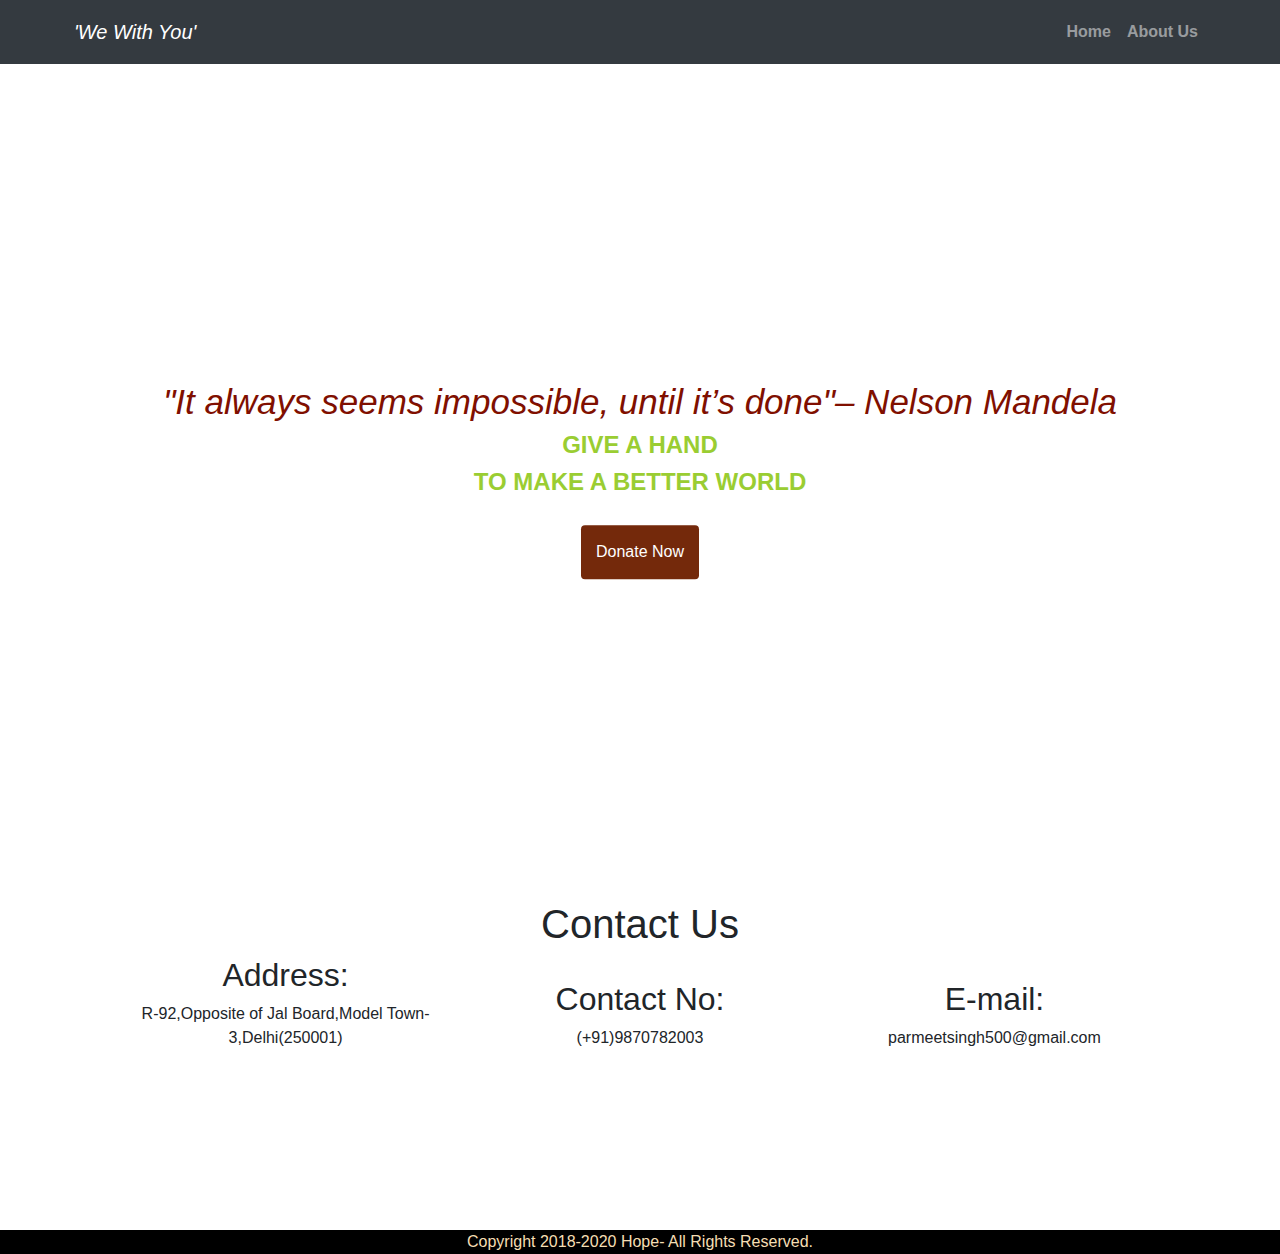
<file: index.html>
<!DOCTYPE html>
<html>
    <head>
        <title>We With You Donation</title>
        <meta charset="utf-8">
        <meta name="viewport" content="width=device-width, initial-scale=1">

        <link rel="stylesheet" href="https://maxcdn.bootstrapcdn.com/bootstrap/4.5.2/css/bootstrap.min.css">
        <link rel="stylesheet" type="text/css" href="style1.css">
       </head> 
       <body>
           <div class="header" id="topheader">
            <nav class="navbar navbar-expand-lg navbar-dark bg-dark fixed-top">
              <div class="container p-1">
                <a class="navbar-brand" >'We With You'</a>
                <button class="navbar-toggler" type="button" data-toggle="collapse" data-target="#navbarSupportedContent" aria-controls="navbarSupportedContent" aria-expanded="false" aria-label="Toggle navigation">
                  <span class="navbar-toggler-icon"></span>
                </button>

                <div class="collapse navbar-collapse" id="navbarSupportedContent">
                  <ul class="navbar-nav ml-auto">

                    <li class="nav-item">
                      <a class="nav-link font-weight-bold" href="index.html">Home</a>
                    </li>
                    <li class="nav-item">
                        <a class="nav-link font-weight-bold" href="about.html">About Us</a>
                      </li>
                     </ul>
                  </div>
                  </div>
              </nav>
              <section class="header-section">
             <div class="center-div">
                 <h2 class="top-liner">"It always seems impossible, until it’s done"– Nelson Mandela</h2>
             <h4 class="font-weight-bold ">GIVE A HAND</h4>
             <h4 class="font-weight-bold">TO MAKE A BETTER WORLD</h4> 
             <div class="header-buttons">
                 <a href="donationform.html">Donate Now</a>


             </div>
               </div>
              </section>
           </div>
           <div class="testimonials">
            <h1>Contact Us</h1>
            <div class="info">
              <h2>Address:</h2>
              <p>R-92,Opposite of Jal Board,Model Town-3,Delhi(250001) </p>
            </div>
            <div class="info">
              <h2>Contact No:</h2>
               <p>(+91)9870782003</p>
            </div>
            <div class="info">
              <h2>E-mail:</h2>
              <p>parmeetsingh500@gmail.com</p>
            </div>
            <footer>
              Copyright 2018-2020 Hope- All Rights Reserved.
            </footer>
         </div>


        <script src="https://ajax.googleapis.com/ajax/libs/jquery/3.5.1/jquery.min.js"></script>
        <script src="https://cdnjs.cloudflare.com/ajax/libs/popper.js/1.16.0/umd/popper.min.js"></script>
        <script src="https://maxcdn.bootstrapcdn.com/bootstrap/4.5.2/js/bootstrap.min.js"></script>
       </body>
</file>
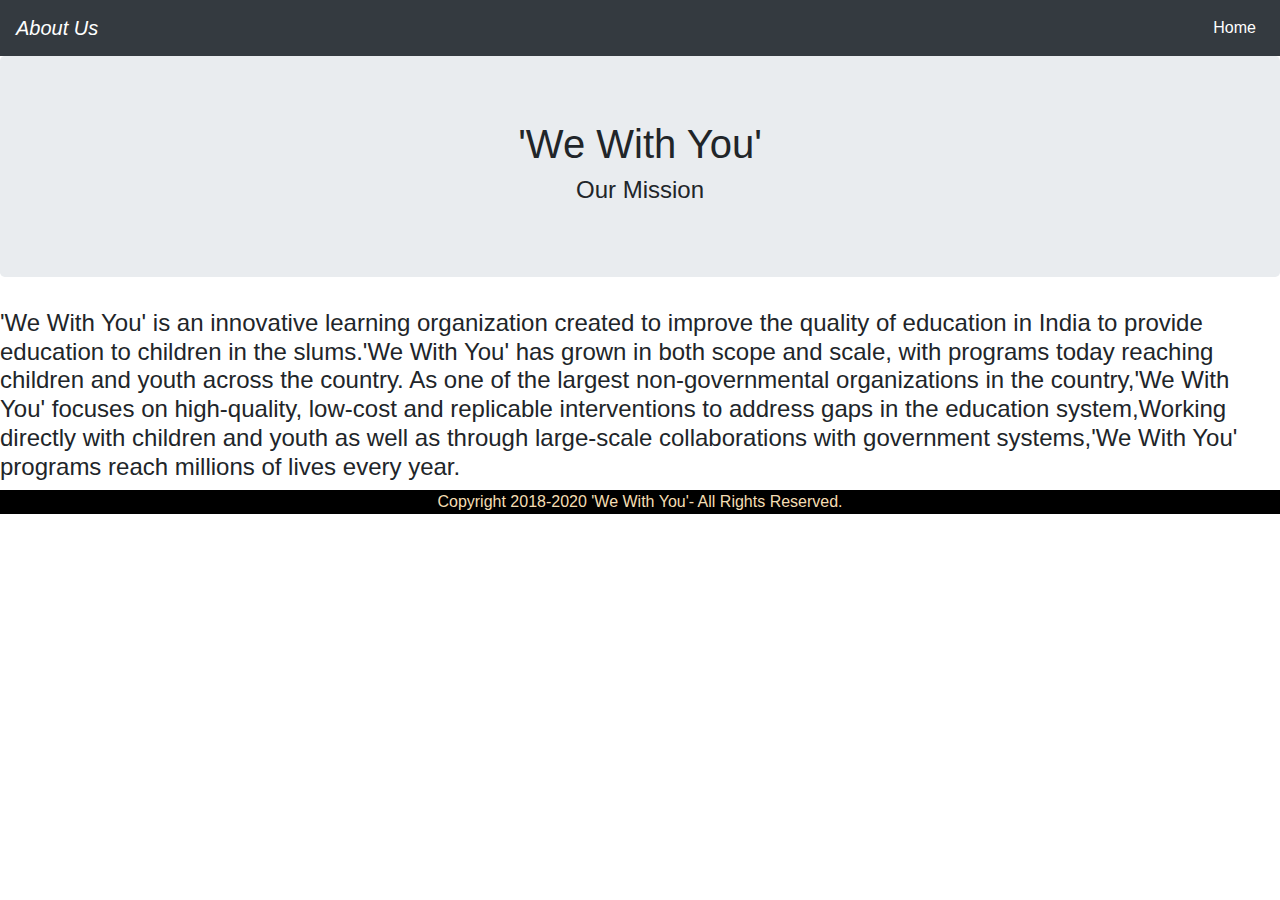
<file: about.html>
<!DOCTYPE html>
<html>

<head>
  <title >'We With You' Donation</title>

  <meta charset="utf-8">
  <meta name="viewport" content="width=device-width, initial-scale=1">
  <link rel="stylesheet" type="text/css" href="style1.css">
  <link rel="stylesheet" href="https://maxcdn.bootstrapcdn.com/bootstrap/4.5.2/css/bootstrap.min.css">

</head>

<body>

  <nav class="navbar navbar-expand-lg navbar-dark bg-dark">
    <a class="navbar-brand" href="about.html">About Us</a>
    <button class="navbar-toggler" type="button" data-toggle="collapse" data-target="#navbarSupportedContent"
      aria-controls="navbarSupportedContent" aria-expanded="false" aria-label="Toggle navigation">
      <span class="navbar-toggler-icon"></span>
    </button>

    <div class="collapse navbar-collapse" id="navbarSupportedContent">
     
      <ul class="navbar-nav ml-auto">
        <li class="nav-item active">
          <a class="nav-link" href="index.html">Home <span class="sr-only">(current)</span></a>
        </li>
         </ul>
    </div>

  </nav>
  <div class="jumbotron">
    <h1 class="text-center">'We With You'</h1>
    <h4 class="text-center">Our Mission</h4>
  </div>
  <h4>'We With You' is an innovative learning organization created to improve the quality of education in India to provide education to children in the slums.'We With You' has grown in both scope and scale, with programs today reaching children and youth across the country.
 As one of the largest non-governmental organizations in the country,'We With You' focuses on high-quality, low-cost and replicable interventions to address gaps in the education system,Working  directly with children and youth as well as through large-scale collaborations with government systems,'We With You' programs reach millions of lives every year.</h4>

 <footer>
    Copyright 2018-2020 'We With You'- All Rights Reserved.
  </footer>

  </body>
  </html>
</file>
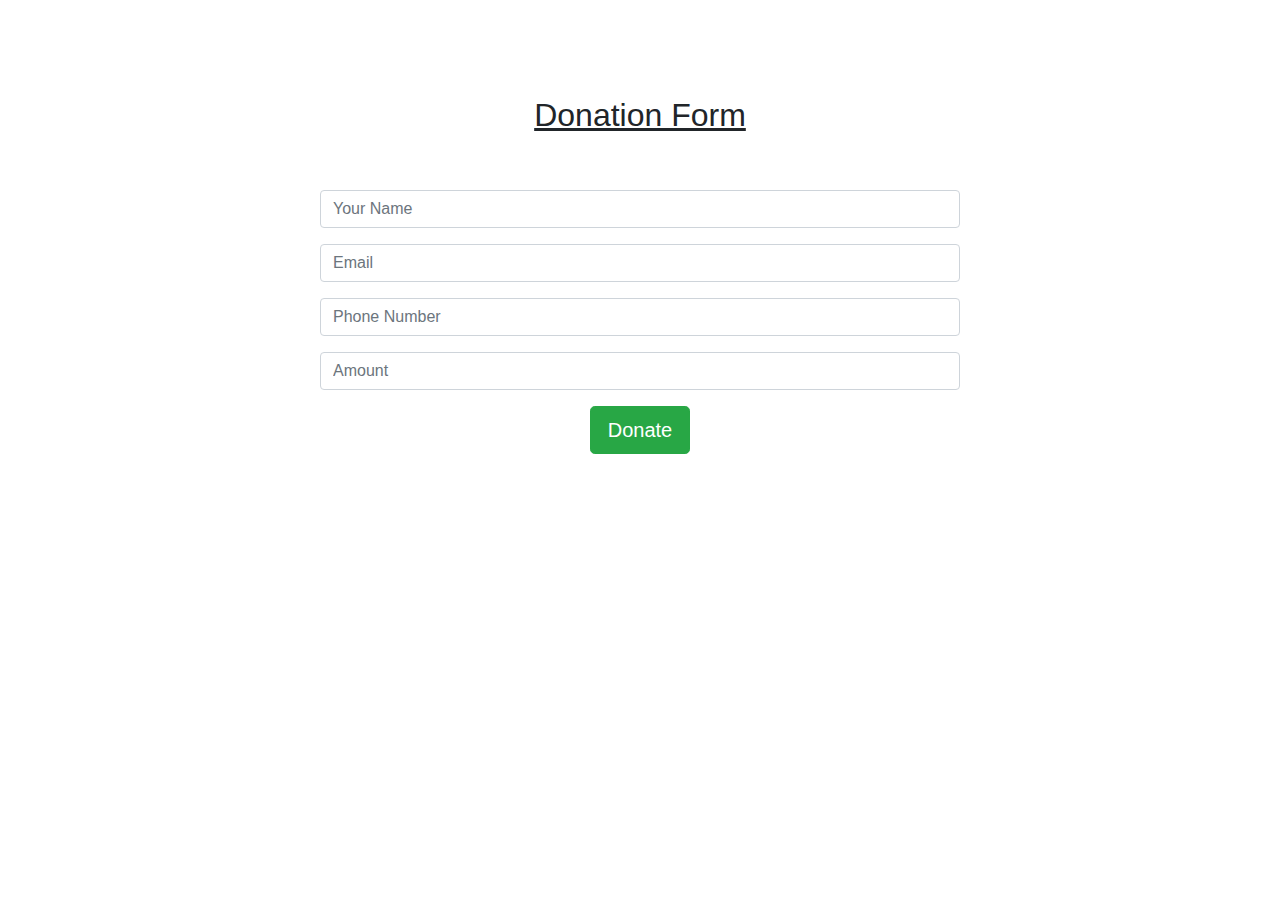
<file: donationform.html>
<!DOCTYPE html>
<html>
<head>
    <title>Donation Form</title>
    <link rel="stylesheet" href="https://maxcdn.bootstrapcdn.com/bootstrap/4.5.2/css/bootstrap.min.css">

</head>
<body>

<section class="my-5">
        <div class="py-5">
            <h2 class="text-center"><u>Donation Form</u></h2>
        </div>
        <div class="w-50 m-auto">
            <form action="pay.php" method="post">
                <div class="form-group" >
                    <input type="text" class="form-control"  name="Name" size="20" maxlength="25" autocomplete="off" tabindex="1" placeholder="Your Name" required>
                </div>

                <div class="form-group">
                    <input type="Email" class="form-control"  name="Email" maxlength="100" autocomplete="off" tabindex="3" placeholder="Email" required >
                </div>
                <div class="form-group">
                    <input type="tel" pattern="[0-9]{10}" class="form-control" name="phone" autocomplete="off" tabindex="5"  placeholder="Phone Number" required>
                </div>

                <div class="form-group">
                    <input type="number" class="form-control" name="Amount" autocomplete="off" tabindex="5"  placeholder="Amount" required>
                </div>
                <div class="form-group">
                    <input type="submit" name="submit" value="Donate" class="btn btn-success btn-lg" style='width:100px;margin:0 50%;position:relative;left:-50px;'>
                </div>
             </form>

            </div>

            </section>


      <script src="https://maxcdn.bootstrapcdn.com/bootstrap/4.5.2/js/bootstrap.min.js"></script>
    </body>
    <html>
</body>

</html>
</file>
<file: style1.css>
*{margin: 100; padding: 100; box-sizing: border-box;}
a{ text-decoration:none;}

a:hover{
    text-decoration:none;
}
li{
    list-style:none;
}

.header{
    width:100%;
    height:100vh;
    object-fit: cover;
    background-image:url('https://alexchiri.com/img/2019/10/helping.jpg');
    background-repeat: no-repeat;
    background-size:100% 100%;

}
.header-section{
    width:100%;
    height:inherit;
    text-align: center;
    position:relative;

}
.center-div{
    width: 100%;
    height:auto;
    position:absolute;
    color:yellowgreen;
  
    top:50%;
    left:50%;
    transform: translate(-50%,-50%);
 -ms-transform: translate(-50%,-50%);
    -webkit-transform: translate(-50%,-50%);
}
.header-buttons a{
 margin-top:20px;
 padding:15px;
 border-radius: 0.25rem ;
 background-color:rgb(116, 41, 11);
 color:white;
 display:inline-block;
}
.navbar-brand{

    font-size:2.5 rem;
    font-style:italic;
    text-align:left;
    

}
.top-liner{
    margin-top:60px;
    font-size:35px;
    font-style: italic;
    color:rgb(128, 15, 0);
}
.testimonials{
    text-align:center;
    margin:0;
    padding:0;
}
.info{
    display:inline-block;
    width:350px;
    height:250px; 
    margin:0;
    padding:0;
}
footer{
    background-color:black;
    color:wheat;
    clear:both;
    text-align:center;
    padding:10px;
    margin:0;
    padding:0;
}
</file>
